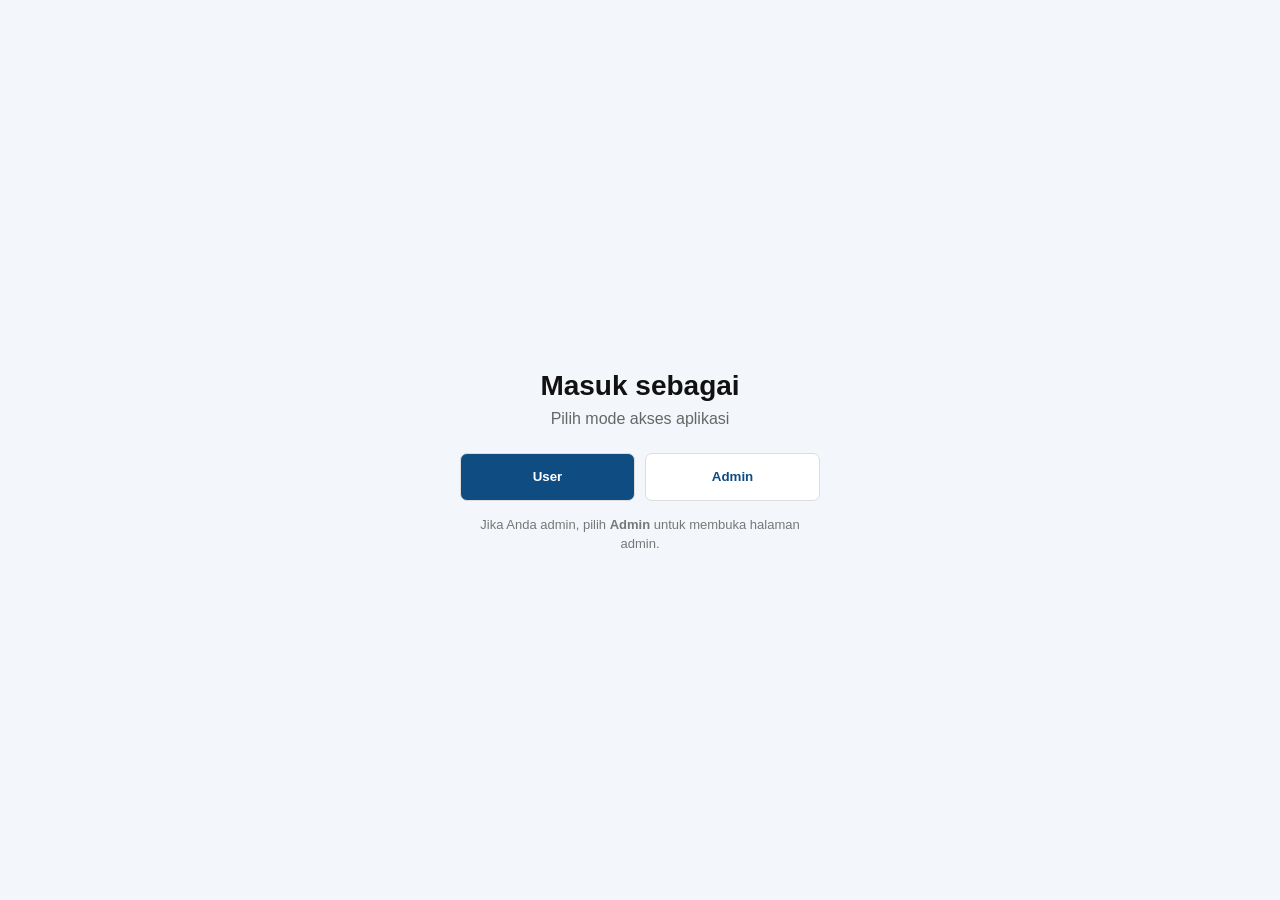
<file: index.html>
<!DOCTYPE html>
<html lang="id">

<head>

    <meta charset="UTF-8">

    <meta name="viewport"
          content="width=device-width, initial-scale=1.0,
                   maximum-scale=1.0,
                   user-scalable=no">

    <meta name="theme-color"
          content="#0F4C81">

    <meta name="description"
          content="Aplikasi Absensi Magang PT KAI Divre II Sumbar">

    <title>Absensi Magang KAI</title>


    <!-- CSS -->
    <link rel="stylesheet"
          href="./css/style.css">


    <!-- Icon -->
    <link rel="icon"
          type="image/png"
          href="./assets/icon-192.png">


</head>


<body>


    <!-- =====================================
         LOADING
    ====================================== -->

    <div id="loadingScreen">

        <div class="loading-content">

            <div class="loading-logo">
                KAI
            </div>

            <h2>Absensi Magang</h2>

            <p>PT KAI Divre II Sumbar</p>

            <div class="loading-spinner"></div>

        </div>

    </div>


    <!-- =====================================
         APPLICATION
    ====================================== -->

    <main id="app"></main>


    <!-- =====================================
         JAVASCRIPT
    ====================================== -->

    <script src="./js/config.js"></script>

    <script src="./js/api.js"></script>

    <script src="./js/auth.js"></script>

    <script src="./js/dashboard.js"></script>

    <script src="./assets/lib/html5-qrcode.min.js"></script>

    <script src="./js/scanner.js"></script>

    <script src="./js/app.js"></script>


    <!-- =====================================
         REMOVE OLD SERVICE WORKER
    ====================================== -->

    <script>

        window.addEventListener("load", async function () {

            /*
             * Untuk sementara Service Worker
             * dimatikan agar HP tidak memakai
             * file/cache versi lama.
             */

            if ("serviceWorker" in navigator) {

                try {

                    const registrations =
                        await navigator.serviceWorker.getRegistrations();

                    for (const registration of registrations) {

                        await registration.unregister();

                        console.log(
                            "[SW] Service Worker lama dihapus"
                        );

                    }

                } catch (error) {

                    console.warn(
                        "[SW] Tidak dapat menghapus Service Worker:",
                        error
                    );

                }

            }


            /*
             * Bersihkan cache browser
             * jika Cache API tersedia.
             */

            if ("caches" in window) {

                try {

                    const cacheNames =
                        await caches.keys();

                    for (const cacheName of cacheNames) {

                        await caches.delete(cacheName);

                    }

                    console.log(
                        "[CACHE] Cache lama dibersihkan"
                    );

                } catch (error) {

                    console.warn(
                        "[CACHE] Gagal membersihkan cache:",
                        error
                    );

                }

            }

        });

    </script>


</body>

</html>
</file>
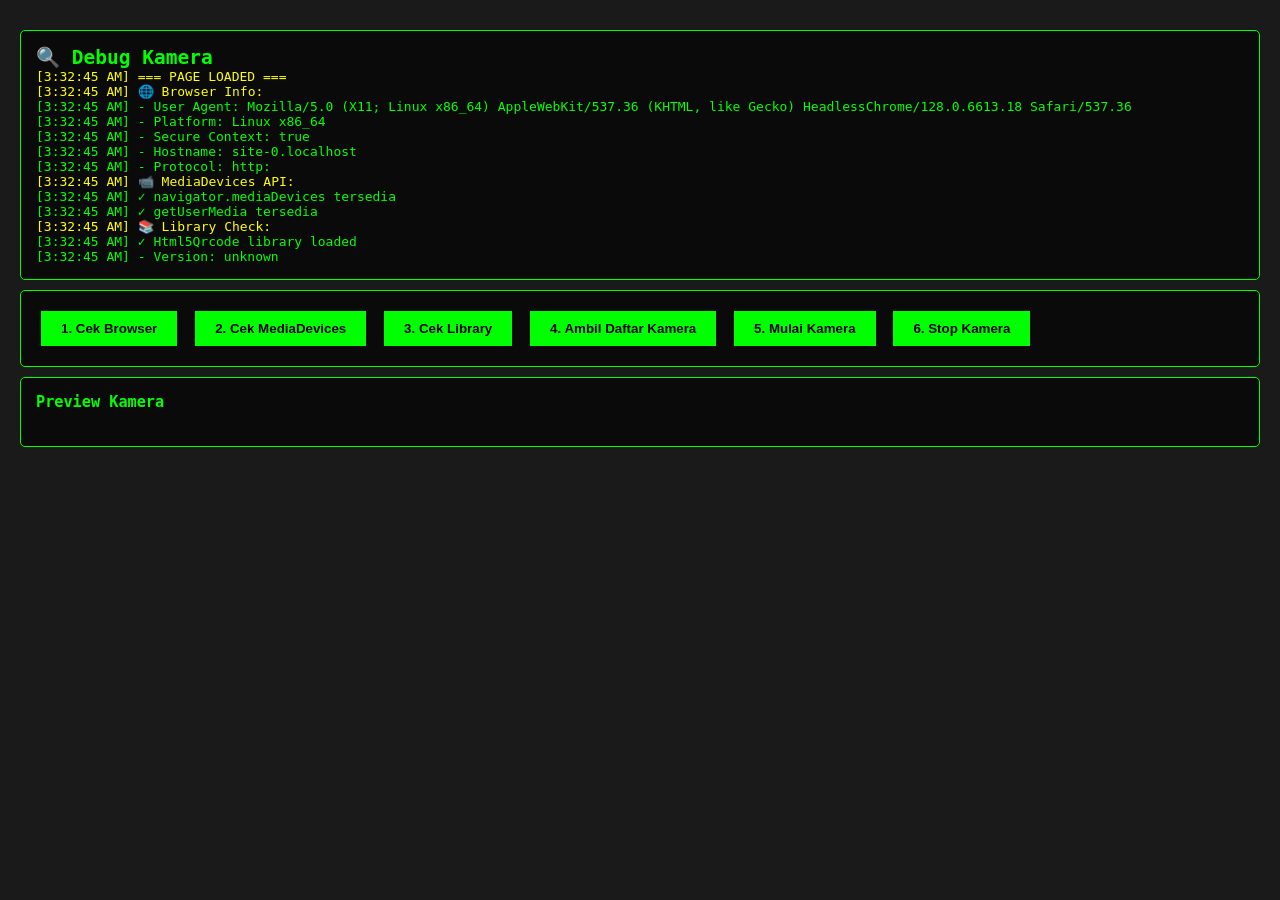
<file: debug-camera.html>
<!DOCTYPE html>
<html lang="id">
<head>
    <meta charset="UTF-8">
    <meta name="viewport" content="width=device-width, initial-scale=1.0">
    <title>Debug Kamera</title>
    <style>
        * { margin: 0; padding: 0; box-sizing: border-box; }
        body { font-family: monospace; background: #1a1a1a; color: #0f0; padding: 20px; }
        .box { background: #0a0a0a; border: 1px solid #0f0; padding: 15px; margin: 10px 0; border-radius: 5px; }
        .ok { color: #0f0; }
        .err { color: #f00; }
        .warn { color: #ff0; }
        button { background: #0f0; color: #000; border: none; padding: 10px 20px; cursor: pointer; font-weight: bold; margin: 5px; }
        #reader { width: 100%; max-width: 400px; margin: 20px auto; background: #000; }
    </style>
</head>
<body>
    <div class="box">
        <h2>🔍 Debug Kamera</h2>
        <div id="log"></div>
    </div>

    <div class="box">
        <button onclick="checkBrowser()">1. Cek Browser</button>
        <button onclick="checkMediaDevices()">2. Cek MediaDevices</button>
        <button onclick="checkLibrary()">3. Cek Library</button>
        <button onclick="getCameras()">4. Ambil Daftar Kamera</button>
        <button onclick="startTest()">5. Mulai Kamera</button>
        <button onclick="stopTest()">6. Stop Kamera</button>
    </div>

    <div class="box">
        <h3>Preview Kamera</h3>
        <div id="reader"></div>
    </div>

    <script src="assets/lib/html5-qrcode.min.js"></script>
    <script>
        let qrScanner = null;
        const log = document.getElementById("log");

        function addLog(msg, type = "info") {
            const time = new Date().toLocaleTimeString();
            const color = type === "err" ? "err" : type === "warn" ? "warn" : "ok";
            const html = `<div class="${color}">[${time}] ${msg}</div>`;
            log.innerHTML += html;
            log.scrollTop = log.scrollHeight;
            console.log(`[${type}]`, msg);
        }

        function checkBrowser() {
            addLog("🌐 Browser Info:", "warn");
            addLog(`- User Agent: ${navigator.userAgent}`, "info");
            addLog(`- Platform: ${navigator.platform}`, "info");
            addLog(`- Secure Context: ${window.isSecureContext}`, window.isSecureContext ? "ok" : "err");
            addLog(`- Hostname: ${location.hostname}`, "info");
            addLog(`- Protocol: ${location.protocol}`, "info");
        }

        function checkMediaDevices() {
            addLog("📹 MediaDevices API:", "warn");
            if (navigator.mediaDevices) {
                addLog("✓ navigator.mediaDevices tersedia", "ok");
                if (navigator.mediaDevices.getUserMedia) {
                    addLog("✓ getUserMedia tersedia", "ok");
                } else {
                    addLog("✗ getUserMedia TIDAK tersedia", "err");
                }
            } else {
                addLog("✗ navigator.mediaDevices TIDAK tersedia", "err");
            }
        }

        function checkLibrary() {
            addLog("📚 Library Check:", "warn");
            if (typeof Html5Qrcode !== "undefined") {
                addLog("✓ Html5Qrcode library loaded", "ok");
                addLog(`- Version: ${Html5Qrcode.VERSION || "unknown"}`, "info");
            } else {
                addLog("✗ Html5Qrcode library NOT loaded", "err");
            }
        }

        async function getCameras() {
            addLog("📷 Mencari Kamera:", "warn");
            try {
                if (typeof Html5Qrcode === "undefined") {
                    addLog("✗ Library belum siap", "err");
                    return;
                }
                const cameras = await Html5Qrcode.getCameras();
                if (cameras && cameras.length > 0) {
                    addLog(`✓ Ditemukan ${cameras.length} kamera:`, "ok");
                    cameras.forEach((cam, idx) => {
                        addLog(`  ${idx + 1}. ${cam.label || "Unknown"} (ID: ${cam.id})`, "info");
                    });
                } else {
                    addLog("✗ Tidak ada kamera ditemukan", "err");
                    addLog("  Kemungkinan: Browser belum diberi izin, atau tidak ada kamera", "warn");
                }
            } catch (error) {
                addLog(`✗ Error: ${error.message}`, "err");
            }
        }

        async function startTest() {
            addLog("🚀 Mulai Kamera:", "warn");
            try {
                if (typeof Html5Qrcode === "undefined") {
                    addLog("✗ Library belum siap", "err");
                    return;
                }

                const reader = document.getElementById("reader");
                if (!reader) {
                    addLog("✗ Element #reader tidak ditemukan", "err");
                    return;
                }

                addLog("✓ Element #reader ditemukan", "ok");

                qrScanner = new Html5Qrcode("reader");
                addLog("✓ Html5Qrcode instance dibuat", "ok");

                const cameras = await Html5Qrcode.getCameras();
                if (!cameras || cameras.length === 0) {
                    addLog("✗ Tidak ada kamera", "err");
                    return;
                }

                addLog(`✓ Ditemukan ${cameras.length} kamera`, "ok");
                addLog("  Mencoba memulai dengan kamera pertama...", "info");

                await qrScanner.start(
                    { facingMode: "environment" },
                    { fps: 10, qrbox: { width: 250, height: 250 } },
                    (decodedText) => {
                        addLog(`✓ QR Terbaca: ${decodedText}`, "ok");
                    },
                    () => {}
                );

                addLog("✓ KAMERA BERHASIL DIBUKA!", "ok");
            } catch (error) {
                addLog(`✗ Error: ${error.name}`, "err");
                addLog(`  ${error.message}`, "err");
                if (error.stack) {
                    addLog(`  Stack: ${error.stack.substring(0, 200)}`, "info");
                }
            }
        }

        async function stopTest() {
            addLog("⏹️  Stop Kamera:", "warn");
            try {
                if (qrScanner) {
                    await qrScanner.stop();
                    await qrScanner.clear();
                    qrScanner = null;
                    addLog("✓ Kamera dihentikan", "ok");
                } else {
                    addLog("ℹ️  Kamera tidak aktif", "info");
                }
            } catch (error) {
                addLog(`✗ Error: ${error.message}`, "err");
            }
        }

        // Auto check saat load
        window.addEventListener("load", () => {
            addLog("=== PAGE LOADED ===", "warn");
            setTimeout(() => {
                checkBrowser();
                checkMediaDevices();
                checkLibrary();
            }, 500);
        });
    </script>
</body>
</html>
</file>
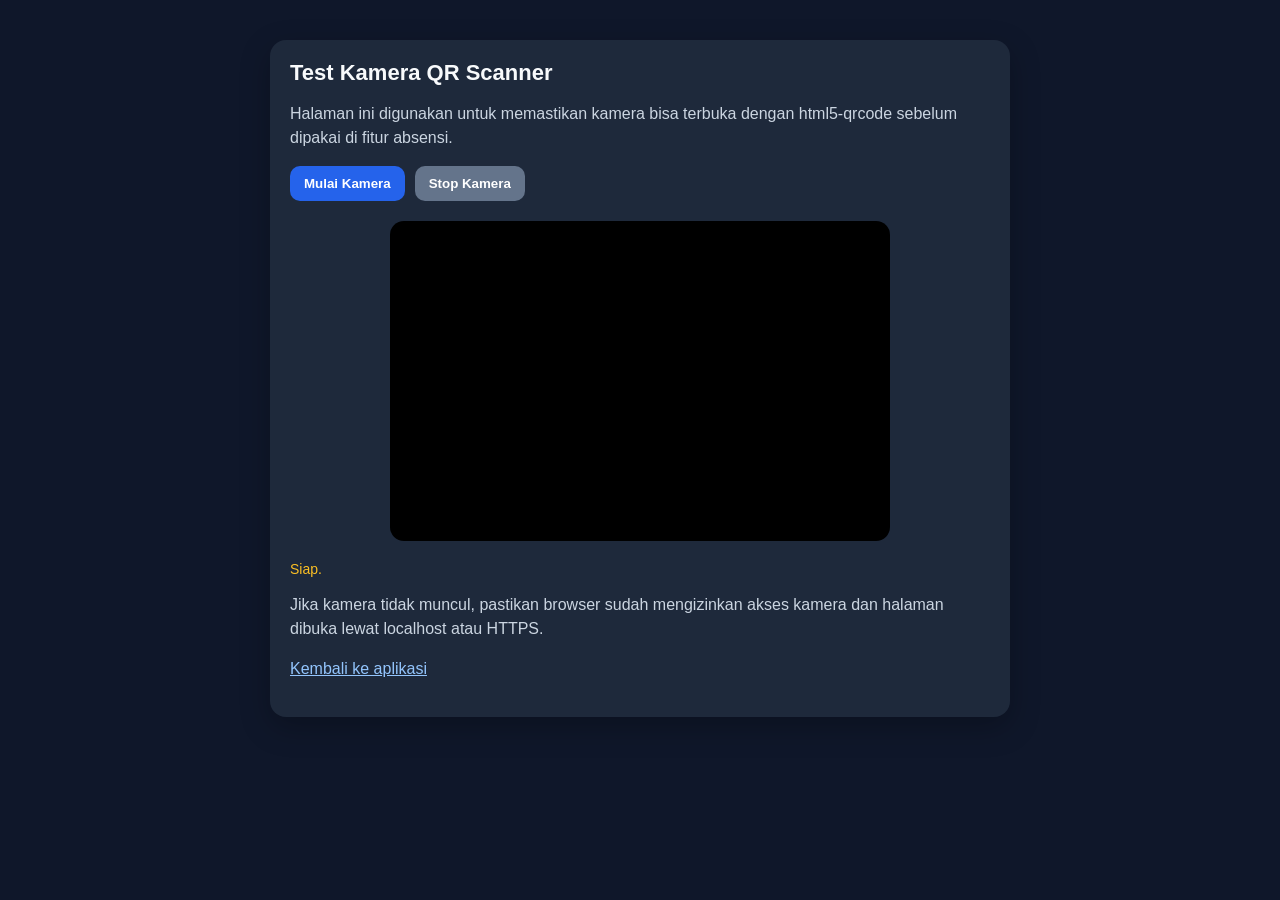
<file: scanner-test.html>
<!DOCTYPE html>
<html lang="id">
<head>
    <meta charset="UTF-8">
    <meta name="viewport" content="width=device-width, initial-scale=1.0">
    <title>Test Kamera QR Scanner</title>
    <style>
        body {
            font-family: Arial, sans-serif;
            margin: 0;
            padding: 20px;
            background: #0f172a;
            color: #f8fafc;
        }

        .card {
            max-width: 700px;
            margin: 20px auto;
            background: #1e293b;
            border-radius: 16px;
            padding: 20px;
            box-shadow: 0 10px 30px rgba(0,0,0,0.25);
        }

        h1 {
            font-size: 22px;
            margin-top: 0;
        }

        p {
            line-height: 1.5;
            color: #cbd5e1;
        }

        .actions {
            display: flex;
            gap: 10px;
            flex-wrap: wrap;
            margin: 15px 0;
        }

        button {
            border: none;
            border-radius: 10px;
            padding: 10px 14px;
            cursor: pointer;
            background: #2563eb;
            color: white;
            font-weight: 600;
        }

        button.secondary {
            background: #64748b;
        }

        #reader {
            width: 100%;
            max-width: 500px;
            min-height: 320px;
            margin: 20px auto;
            border-radius: 14px;
            overflow: hidden;
            background: #000;
        }

        #status {
            margin-top: 12px;
            font-size: 14px;
            color: #fbbf24;
        }

        a {
            color: #93c5fd;
        }
    </style>
</head>
<body>
    <div class="card">
        <h1>Test Kamera QR Scanner</h1>
        <p>Halaman ini digunakan untuk memastikan kamera bisa terbuka dengan html5-qrcode sebelum dipakai di fitur absensi.</p>

        <div class="actions">
            <button id="startBtn">Mulai Kamera</button>
            <button id="stopBtn" class="secondary">Stop Kamera</button>
        </div>

        <div id="reader"></div>
        <div id="status">Siap.</div>
        <p>Jika kamera tidak muncul, pastikan browser sudah mengizinkan akses kamera dan halaman dibuka lewat localhost atau HTTPS.</p>
        <p><a href="index.html">Kembali ke aplikasi</a></p>
    </div>

    <script src="assets/lib/html5-qrcode.min.js"></script>
    <script>
        let qrScanner = null;

        function setStatus(message) {
            document.getElementById("status").textContent = message;
        }

        async function startScanner() {
            if (!window.isSecureContext && location.hostname !== "localhost" && location.hostname !== "127.0.0.1") {
                setStatus("Buka halaman ini lewat localhost atau HTTPS agar kamera bisa dipakai.");
                return;
            }

            if (!navigator.mediaDevices || !navigator.mediaDevices.getUserMedia) {
                setStatus("Browser ini tidak mendukung akses kamera.");
                return;
            }

            try {
                const reader = document.getElementById("reader");
                if (!reader) {
                    setStatus("Elemen pemindai belum siap.");
                    return;
                }

                qrScanner = new Html5Qrcode("reader");
                const cameras = await Html5Qrcode.getCameras();

                if (!cameras || cameras.length === 0) {
                    setStatus("Kamera tidak ditemukan. Izinkan akses kamera di browser.");
                    return;
                }

                await qrScanner.start(
                    { facingMode: "environment" },
                    {
                        fps: 10,
                        qrbox: { width: 250, height: 250 }
                    },
                    function(decodedText) {
                        setStatus("Hasil scan: " + decodedText);
                    },
                    function() {}
                );

                setStatus("Kamera aktif. Arahkan ke QR Code.");
            } catch (error) {
                console.error(error);
                setStatus("Gagal membuka kamera. Pastikan izin kamera sudah diberikan.");
            }
        }

        async function stopScanner() {
            try {
                if (qrScanner) {
                    await qrScanner.stop();
                    await qrScanner.clear();
                    qrScanner = null;
                }
            } catch (error) {
                console.error(error);
            }

            setStatus("Kamera dihentikan.");
        }

        document.getElementById("startBtn").addEventListener("click", startScanner);
        document.getElementById("stopBtn").addEventListener("click", stopScanner);
    </script>
</body>
</html>
</file>
<file: css/style.css>
* {
    box-sizing: border-box;
}


html,
body {
    margin: 0;
    padding: 0;

    width: 100%;
    min-height: 100%;

    font-family:
        Arial,
        Helvetica,
        sans-serif;

    background: #f3f6fa;

    color: #111;
}


body {
    min-height: 100vh;
}


/* =========================================
   LOADING
========================================= */

#loadingScreen {

    position: fixed;

    inset: 0;

    z-index: 9999;

    display: flex;

    justify-content: center;

    align-items: center;

    background: #f3f6fa;
}


.loading-content {

    text-align: center;

}


.loading-logo {

    width: 70px;

    height: 70px;

    margin: auto;

    display: flex;

    justify-content: center;

    align-items: center;

    border-radius: 50%;

    background: white;

    color: #0f4c81;

    font-weight: bold;

    font-size: 22px;

}


.loading-content h2 {

    margin: 18px 0 5px;

}


.loading-content p {

    margin: 0;

    color: #777;

}


.loading-spinner {

    width: 30px;

    height: 30px;

    margin: 25px auto;

    border: 4px solid #ddd;

    border-top-color: #0f4c81;

    border-radius: 50%;

    animation:
        spin 0.8s linear infinite;

}


@keyframes spin {

    to {
        transform: rotate(360deg);
    }

}


/* =========================================
   MODE
========================================= */

.mode-page {

    width: 100%;

    min-height: 100vh;

    display: flex;

    justify-content: center;

    align-items: center;

    padding: 20px;

}


.mode-container {

    width: 100%;

    max-width: 360px;

    text-align: center;

}


.mode-container h1 {

    margin-bottom: 8px;

    font-size: 28px;

}


.mode-container p {

    margin-top: 0;

    color: #666;

}


.mode-buttons {

    display: flex;

    gap: 10px;

    margin-top: 25px;

}


.mode-btn {

    flex: 1;

    height: 48px;

    border: 1px solid #ddd;

    border-radius: 7px;

    background: white;

    color: #0f4c81;

    font-weight: bold;

    cursor: pointer;

}


.mode-btn.active {

    background: #0f4c81;

    color: white;

}


.mode-info {

    margin-top: 14px;

    font-size: 13px;

    line-height: 1.5;

    color: #777;

}


/* =========================================
   AUTH
========================================= */

.auth-page {

    min-height: 100vh;

    width: 100%;

    display: flex;

    justify-content: center;

    align-items: flex-start;

    padding:
        30px
        15px
        40px;

}


.auth-card {

    width: 100%;

    max-width: 530px;

    padding: 20px;

    background: white;

    border-radius: 12px;

}


.logo-circle {

    width: 80px;

    height: 80px;

    margin:
        0
        auto
        15px;

    display: flex;

    align-items: center;

    justify-content: center;

    border-radius: 50%;

    background: white;

    color: #0f4c81;

    font-weight: bold;

    font-size: 22px;

}


.auth-card h1 {

    margin: 0;

    text-align: center;

    color: #0f4c81;

    font-size: 28px;

}


.company {

    margin:
        8px
        0
        30px;

    text-align: center;

    color: #777;

}


.auth-card h2 {

    font-size: 20px;

    margin-bottom: 20px;

}


.auth-card label {

    display: block;

    margin:
        15px
        0
        7px;

    font-weight: bold;

}


.auth-card input,
.auth-card select {

    width: 100%;

    height: 52px;

    padding:
        0
        15px;

    border:
        1px
        solid
        #d8dfe7;

    border-radius: 10px;

    background: white;

    font-size: 16px;

    outline: none;

}


.auth-card input:focus,
.auth-card select:focus {

    border-color: #0f4c81;

}


.primary-btn {

    width: 100%;

    height: 52px;

    margin-top: 22px;

    border: none;

    border-radius: 9px;

    background: #0f4c81;

    color: white;

    font-size: 16px;

    font-weight: bold;

    cursor: pointer;

}


.primary-btn:active {

    transform: scale(.99);

}


.switch-auth {

    margin-top: 25px;

    text-align: center;

}


.switch-auth button {

    border: none;

    background: transparent;

    color: #0f4c81;

    font-weight: bold;

    font-size: 15px;

    cursor: pointer;

}


.back-btn {

    display: block;

    margin:
        18px
        auto
        0;

    border: none;

    background: transparent;

    color: #0f4c81;

    cursor: pointer;

}


.message {

    text-align: center;

    min-height: 20px;

    margin-top: 15px;

    font-size: 14px;

}


.message.error {

    color: #e53935;

}


.message.success {

    color: #188038;

}


.message.loading {

    color: #777;

}


/* =========================================
   DASHBOARD
========================================= */

.dashboard-page {

    min-height: 100vh;

    display: flex;

    justify-content: center;

    align-items: center;

    padding: 20px;

}


.dashboard-card {

    width: 100%;

    max-width: 600px;

    padding: 30px;

    background: white;

    border-radius: 15px;

    box-shadow:
        0 5px 20px
        rgba(0,0,0,.08);

}


.dashboard-card h1 {

    color: #0f4c81;

}


/* =========================================
   MOBILE
========================================= */

@media
(max-width: 600px) {

    .mode-page {

        align-items: flex-start;

        padding-top: 130px;

    }


    .mode-container {

        max-width: 320px;

    }


    .mode-container h1 {

        font-size: 24px;

    }


    .auth-page {

        padding:
            20px
            12px
            30px;

    }


    .auth-card {

        padding:
            10px
            12px
            20px;

        border-radius: 0;

    }


    .auth-card h1 {

        font-size: 22px;

    }


    .company {

        font-size: 13px;

        margin-bottom: 25px;

    }


    .auth-card input,
    .auth-card select {

        height: 48px;

        font-size: 16px;

    }


    .primary-btn {

        height: 48px;

    }

}


/* =========================================
   DESKTOP
========================================= */

@media
(min-width: 601px) {

    .auth-page {

        align-items: center;

    }


    .auth-card {

        box-shadow:
            0 5px 30px
            rgba(0,0,0,.08);

    }

}
</file>
